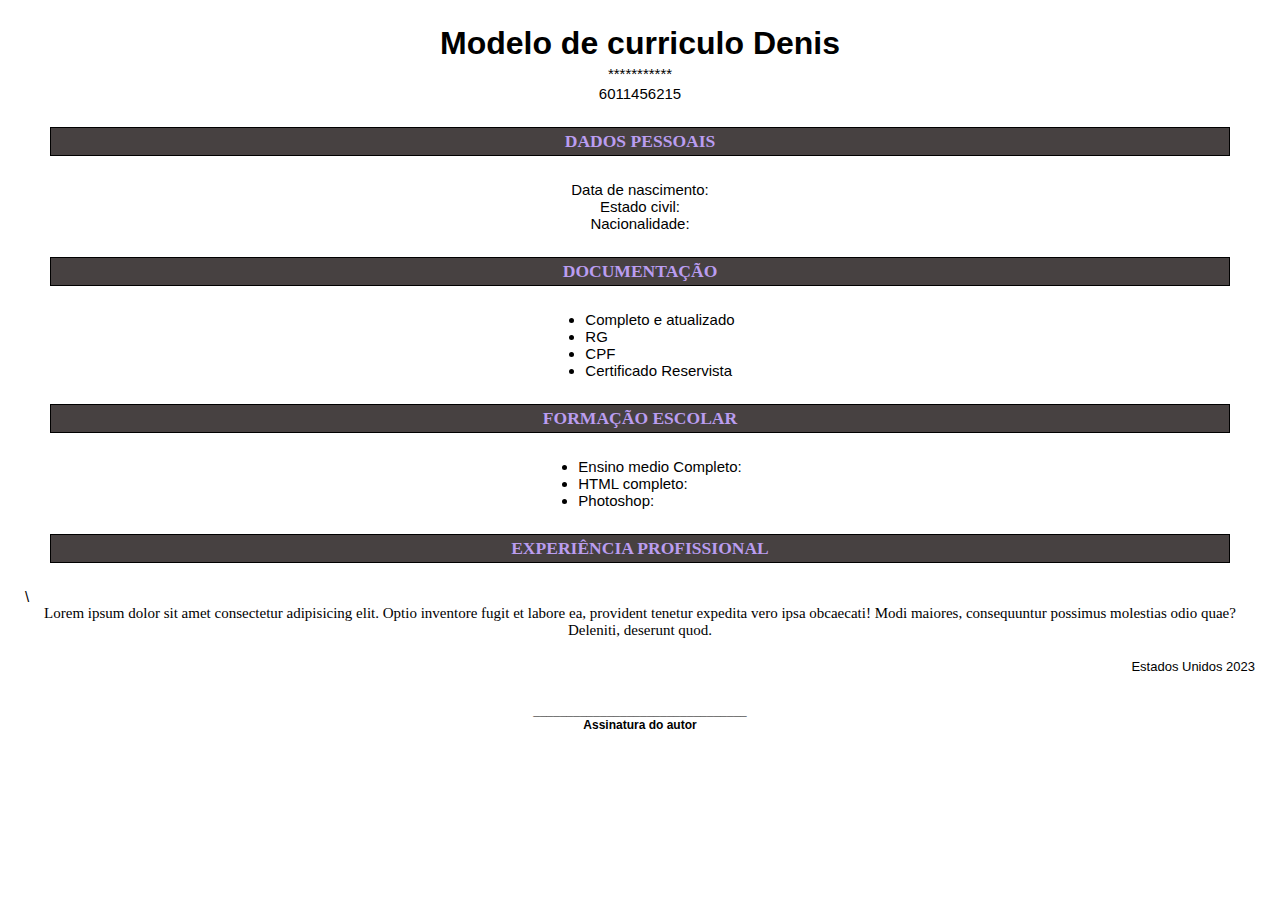
<file: index.html>
<!DOCTYPE html>
<html lang="pt-br">
<head>
    <meta charset="UTF-8">
    <meta http-equiv="X-UA-Compatible" content="IE=edge">
    <meta name="viewport" content="width=device-width, initial-scale=1.0">
    <link rel="shortcut icon" href="./images/favicon.ico" type="image/x-icon">

    <link rel="stylesheet" href="./style/style.css">

    <title>Curriculo</title>
    
</head>
<body>
    <main>
    <div class="cabecalho">
        <h1 id="titulo">
            Modelo de curriculo Denis 
        </h1>
        <p class="info">***********</p>
        <p class="info">6011456215</p>
    </div>

    <div class="conteudo">
        <h3>Dados Pessoais</h3>
        <p>Data de nascimento:</p>
        <p>Estado civil:</p>
        <p>Nacionalidade:</p>

        <h3>Documentação</h3>
        <ul>
            <li>Completo e atualizado</li>
            <li>RG</li>
            <li>CPF</li>
            <li>Certificado Reservista</li>
        </ul>
         
        <h3>Formação escolar</h3>
            <ul>
                <li>Ensino medio Completo:</li>
                <li>HTML completo:</li>
                <li>Photoshop:</li>
            </ul>
            
        <h3>Experiência profissional</h3>\
            <p id="profissional">Lorem ipsum dolor sit amet consectetur adipisicing elit. Optio inventore fugit et labore ea, provident 
                tenetur expedita vero ipsa obcaecati! Modi maiores, consequuntur possimus molestias odio quae? Deleniti, deserunt quod.</p>
            <p id="data-atual">Estados Unidos 2023</p>

    </div>
    
    <div class="rodape">
        <p>________________________________</p>
        <p>Assinatura do autor</p>
        
    </div>
</main>
</body>
</html>
</file>
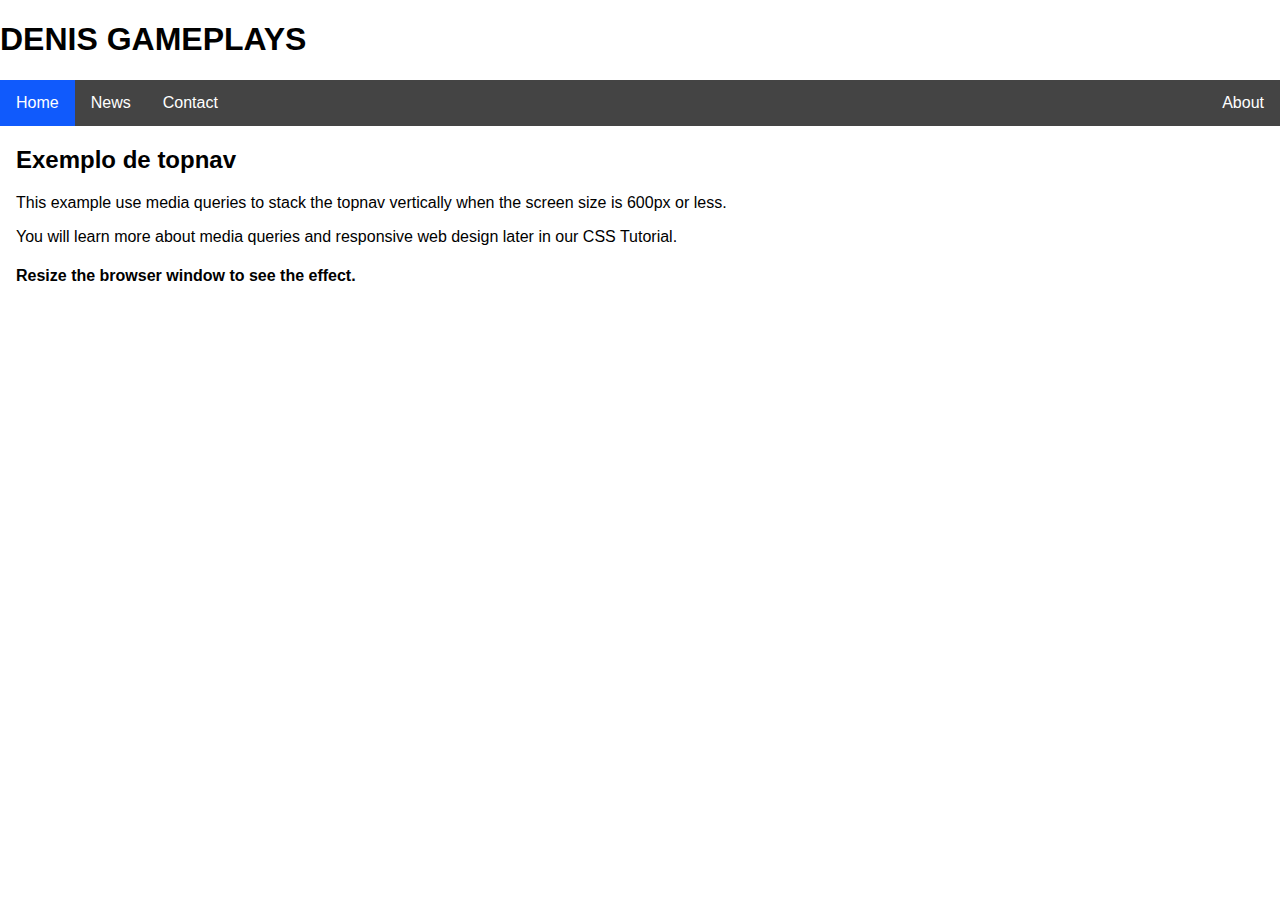
<file: navbar/index.html>
<!DOCTYPE html>
<html lang="en">
<head> <link rel="stylesheet" href="style.css">
    <meta charset="UTF-8">
    <meta http-equiv="X-UA-Compatible" content="IE=edge">
    <meta name="viewport" content="width=device-width, initial-scale=1.0">
    <title>Document</title>
</head>
<body>
    <H1>DENIS GAMEPLAYS</H1>
    <ul class="topnav">
        <li ><a class="active" href="#home">Home</a></li>
        <li><a href="#news">News</a></li>
        <li><a href="#contact">Contact</a></li>
        <li class="right"><a href="#about">About</a></li>
    </ul>
    
    <div style="padding:0 16px;">
        <h2>Exemplo de topnav</h2>
        <p>This example use media queries to stack the topnav vertically when the screen size is 600px or less.</p>
        <p>You will learn more about media queries and responsive web design later in our CSS Tutorial.</p>
        <h4>Resize the browser window to see the effect.</h4>
    </div>
    
</body>
</html>
</file>
<file: style/style.css>
*{
    margin: 0 auto;
    font-family: Arial, Helvetica, sans-serif;
}
main{
   display: flex;
   flex-direction: column;
   align-items: center;
   justify-content: center;
   margin: 25px;
}

h3{
    font-family: 'Times New Roman', Times, serif;
    margin: 25px;
    padding: 3px;
    text-align: center;
    border: solid 1px rgb(0, 0, 0);
    background-color: #474141;
    color:#ba9df0;
    text-transform: uppercase; 
} 
 
#titulo {
    font-weight: 700;

}


.info{
    padding-top: 3px;
    font-size: 15px;
    text-align: center;
}

.conteudo{
    display: flex;
    flex-direction: column;
    font-size: 15px;

}

#profissional{
    font-family: 'Times New Roman', Times, serif;
    text-align: center;
    margin-bottom: 20px;
}
#data-atual{
    margin-right: 0;
    font-size: 13px;
}

.rodape{
    text-align: center;
    font-size: 12px;
    margin-top: 30px;
    font-family: 'Times New Roman', Times, serif;
    font-weight: bolder;
}
</file>
<file: navbar/style.css>
body{
    margin: 0;
    font-family: 'Segoe UI', Tahoma, Geneva, Verdana, sans-serif;
}

ul.topnav{
    list-style-type: none;
    margin: 0;
    padding: 0;
    overflow: hidden;
    background-color: #444444;
}

ul.topnav li {
    float: left;

}

ul.topnav li a {
    display: block;
    color: #ffffff;
    text-align: center;
    padding: 14px 16px;
    text-decoration: none;
}
ul.topnav li a:hover:not(.active){
    background-color: black;
}

ul.topnav li a.active{
    background-color: #105afc;
}

ul.topnav li.right{
    float: right;
}

@media screen and (max-width:600px) {
    ul.topnav li.right,ul.topnav li{
        float: none;}    
}
</file>
